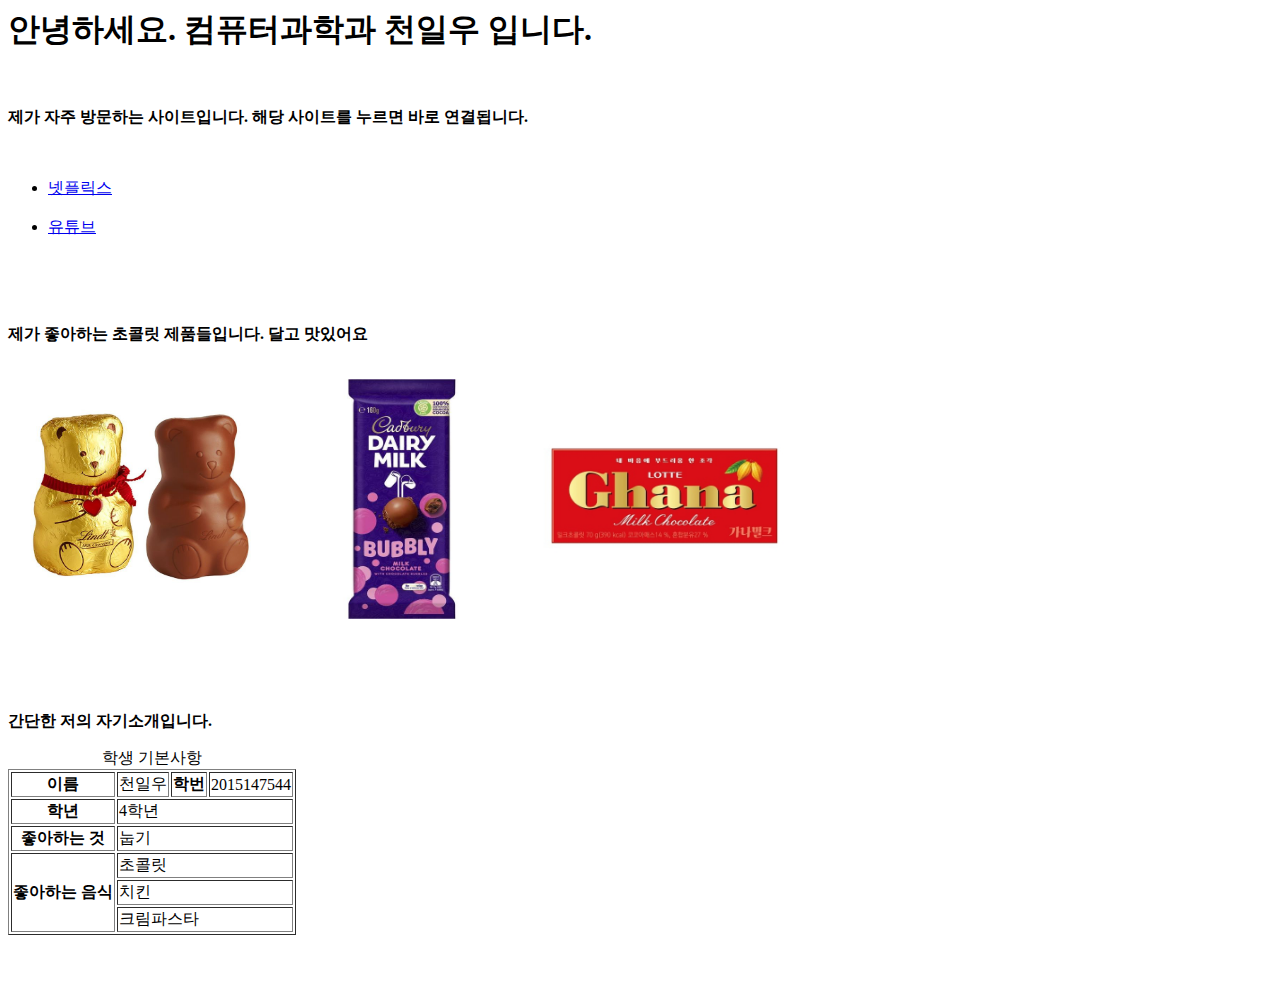
<file: LAB1/index.html>
<html>
	<head>
		<meta charset = "utf-8">
		<title> 인터넷프로그래밍 자기소개 페이지</title>
	</head>
	
	
	
	<body>
	
		<!-- Heading  -->
		<h1> 안녕하세요. 컴퓨터과학과 천일우 입니다. </h1>
		
		<br>
		
		<p><strong> 제가 자주 방문하는 사이트입니다. 해당 사이트를 누르면 바로 연결됩니다.</strong></p>
		
		<br>
		
			
			<ul>
		
				<li><a href = "https://www.netflix.com"> 넷플릭스 </a> 
				</li>
					
				<br>
				
				<li><a href = "https://youtube.com"> 유튜브 </a> 
				</li>
			
			</ul>
		
		
		<br>
		<br>
		<br>
		
		
		<p><strong> 제가 좋아하는 초콜릿 제품들입니다. 달고 맛있어요</strong></p>
		
		<br>
		
		
			<img src = "chocolate2.jpg" width = "260" height = "240" alt = "린트 테디">
			<img src = "chocolate1.jpg" width = "260" height = "240" alt = "캐드버리 데어리밀크 버블리">
			<img src = "chocolate3.jpg" width = "260" height = "240" alt = "가나 밀크">
			
			

		<br>
		<br>
		<br>
		<br>
		<br>
		


		<p> <strong> 간단한 저의 자기소개입니다. </strong> <p>
		
			<table border = 1>
				<caption> 학생 기본사항</caption>
					<thead>
						<tr>
							<th> 이름	</th>
							<td> 천일우 </td>
							
							<th> 학번 	</th>
							<td> 2015147544 </td>
						</tr>
					</thead>
					
					<tbody>
					
						<tr>
							<th> 학년</th>
							<td colspan = "3"> 4학년 </td>
						</tr>
						
						<tr>
							<th> 좋아하는 것</th>
							<td colspan = "3"> 눕기 </td>
						</tr>
						
						<tr>
							<th rowspan = "3"> 좋아하는 음식</th>
							<td colspan = "3"> 초콜릿 </td>
						</tr>
						
						<tr>
							<td colspan = "3"> 치킨 </td>
						</tr>
						
						<tr>
							<td colspan = "3"> 크림파스타 </td>
						</tr>
						
					</tbody>
				</table>
				
				
<br>
<br>


	</body>
	
	
</html>
</file>
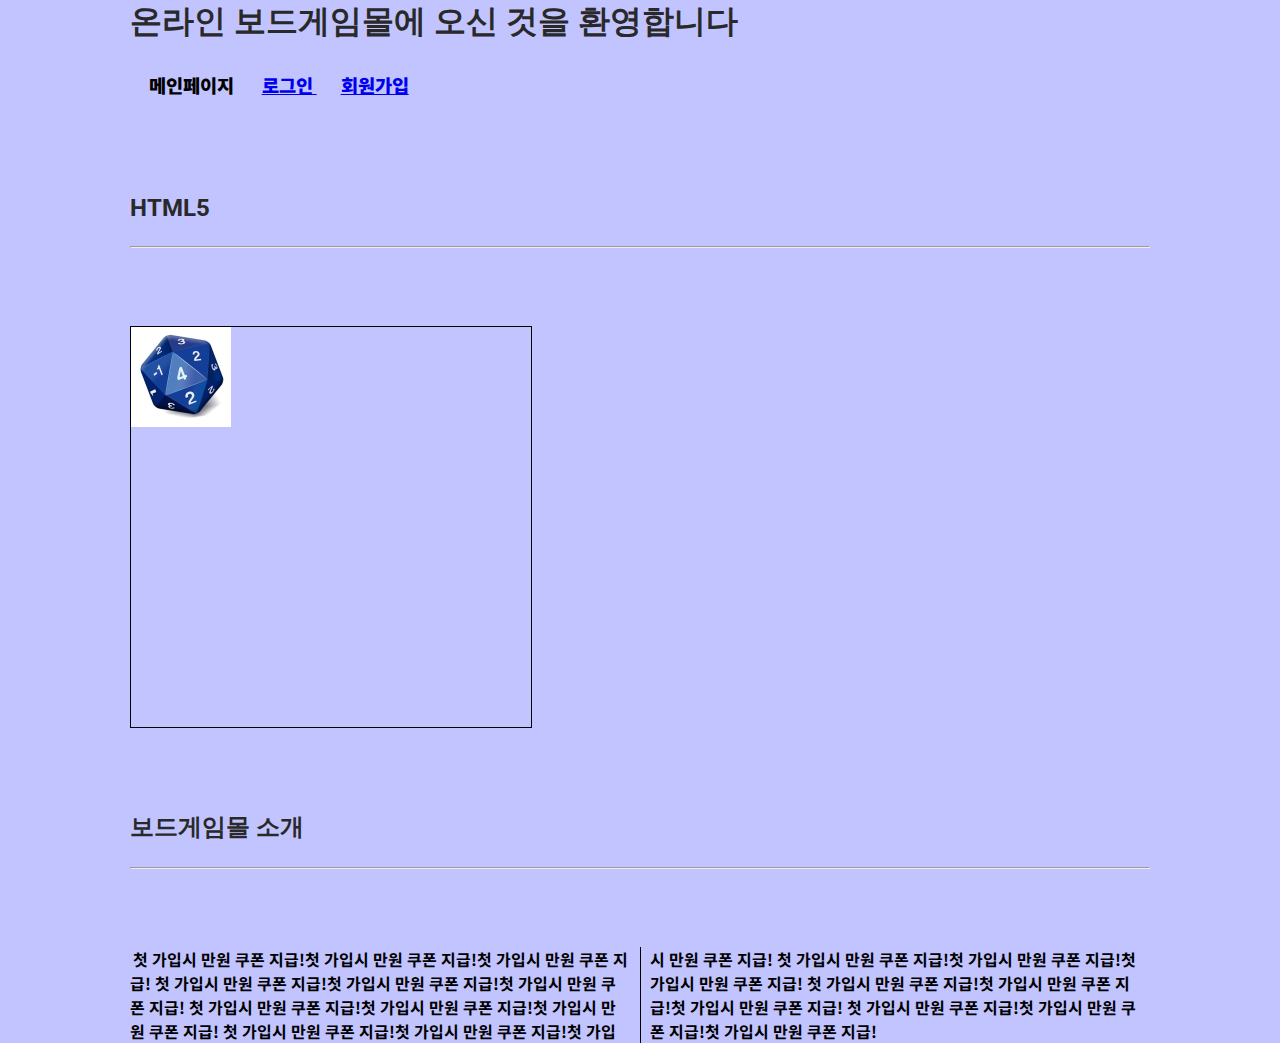
<file: LAB3/index.html>
<html>
	<head>
		<meta charset = "utf-8">
		<title> E-commerce index </title>
		<link rel = "stylesheet" type = "text/css" href = "main.css" >
	</head>


	<body class = "mid">
	
		<h2> 온라인 보드게임몰에 오신 것을 환영합니다</h2>
	


		<p>
				<strong> 메인페이지 </strong> &nbsp &nbsp &nbsp
				<a href = "login.html"> <strong>  로그인 </strong> </a> &nbsp &nbsp &nbsp
				<a href = "signup.html"> <strong>  회원가입 </strong> </a>
		</p>

		<p>
			<h3> HTML5 </h3> <hr>
		</p>

		
		<div class = "box" > <img src = "dice.jpg" width= "100" height = "100" alt = "20면주사위"></div>



		<p>
			<h3> 보드게임몰 소개 </h3> <hr>
		</p>

		<div class = "exp">
		첫 가입시 만원 쿠폰 지급!첫 가입시 만원 쿠폰 지급!첫 가입시 만원 쿠폰 지급!
		첫 가입시 만원 쿠폰 지급!첫 가입시 만원 쿠폰 지급!첫 가입시 만원 쿠폰 지급!
		첫 가입시 만원 쿠폰 지급!첫 가입시 만원 쿠폰 지급!첫 가입시 만원 쿠폰 지급!
		첫 가입시 만원 쿠폰 지급!첫 가입시 만원 쿠폰 지급!첫 가입시 만원 쿠폰 지급!
		첫 가입시 만원 쿠폰 지급!첫 가입시 만원 쿠폰 지급!첫 가입시 만원 쿠폰 지급!
		첫 가입시 만원 쿠폰 지급!첫 가입시 만원 쿠폰 지급!첫 가입시 만원 쿠폰 지급!
		첫 가입시 만원 쿠폰 지급!첫 가입시 만원 쿠폰 지급!첫 가입시 만원 쿠폰 지급!
		</div>



	</body>

</html>
</file>
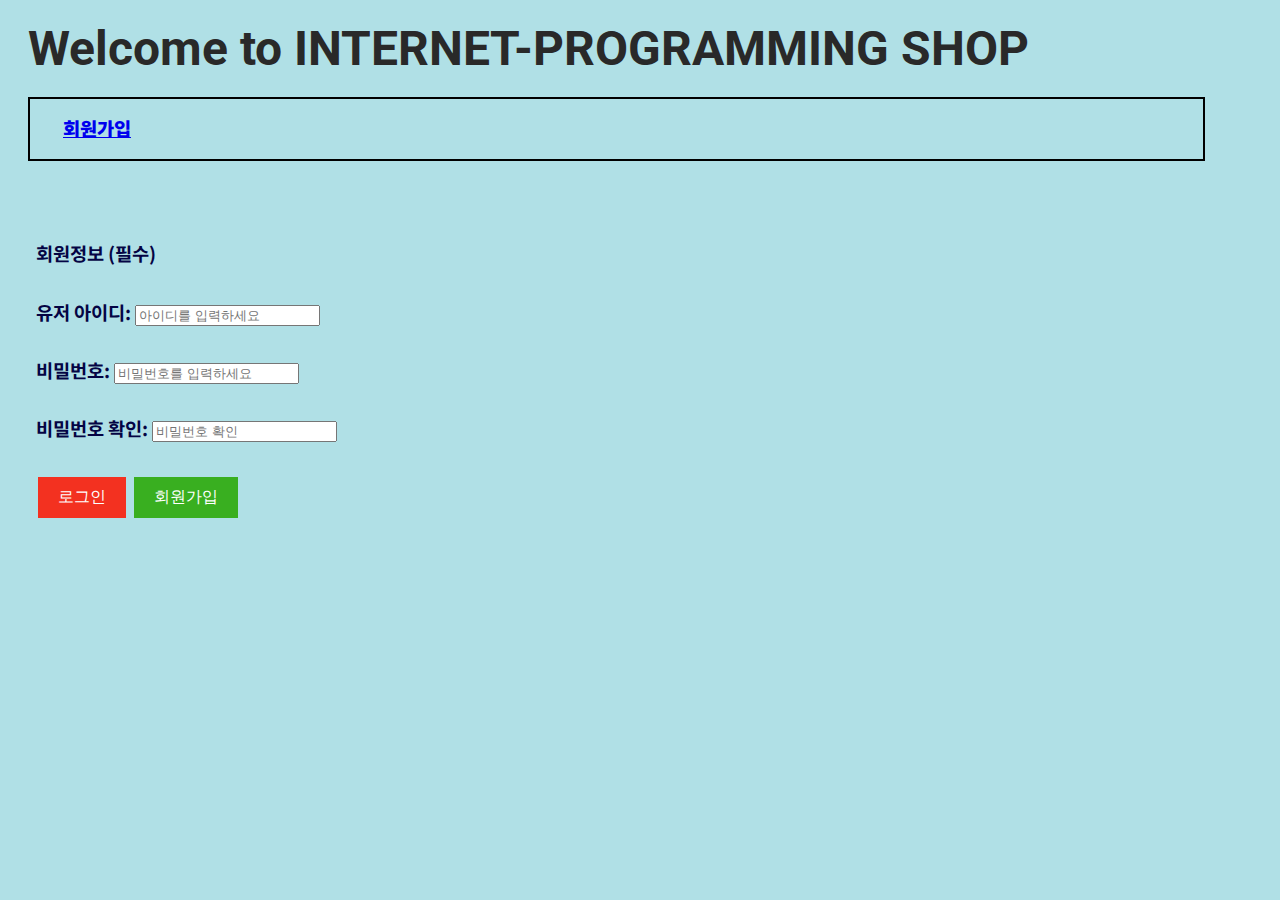
<file: LAB2/login.html>
<html>
	<head>
		<meta charset = "utf-8">
		<title> E-commerce login</title>
		<link rel = "stylesheet" type = "text/css" href = "main.css" >
	</head>
	
	
	
	
	
	<body>
		<h1> Welcome to INTERNET-PROGRAMMING SHOP </h1>

		<p>
			<a href = "signup.html"> <strong> 회원가입 </strong> </a>
		<p/>




		<form method = "get" autocomplete = "on" action = "https://www.example.com">
		
		
			<p> 회원정보 (필수) </p>
			
			<p>
				<label> 유저 아이디: <input name = "userid" type = "text" placeholder = "아이디를 입력하세요" required /> </label>
			</p>
	
			<p>
				<label> 비밀번호: <input name = "password" type = "password" placeholder = "비밀번호를 입력하세요" required /> </label>
			</p>
			
			<p>
				<label> 비밀번호 확인: <input name = "passwordck" type = "password" placeholder = "비밀번호 확인" required /> </label>
			</p>

			<p>
				<input type = "submit" value = "로그인" />
				<button type = "button" onclick = "location.href = 'signup.html' "/> 회원가입 </button>
			</p>



		</form>
		
		
	</body>
	

</html>
</file>
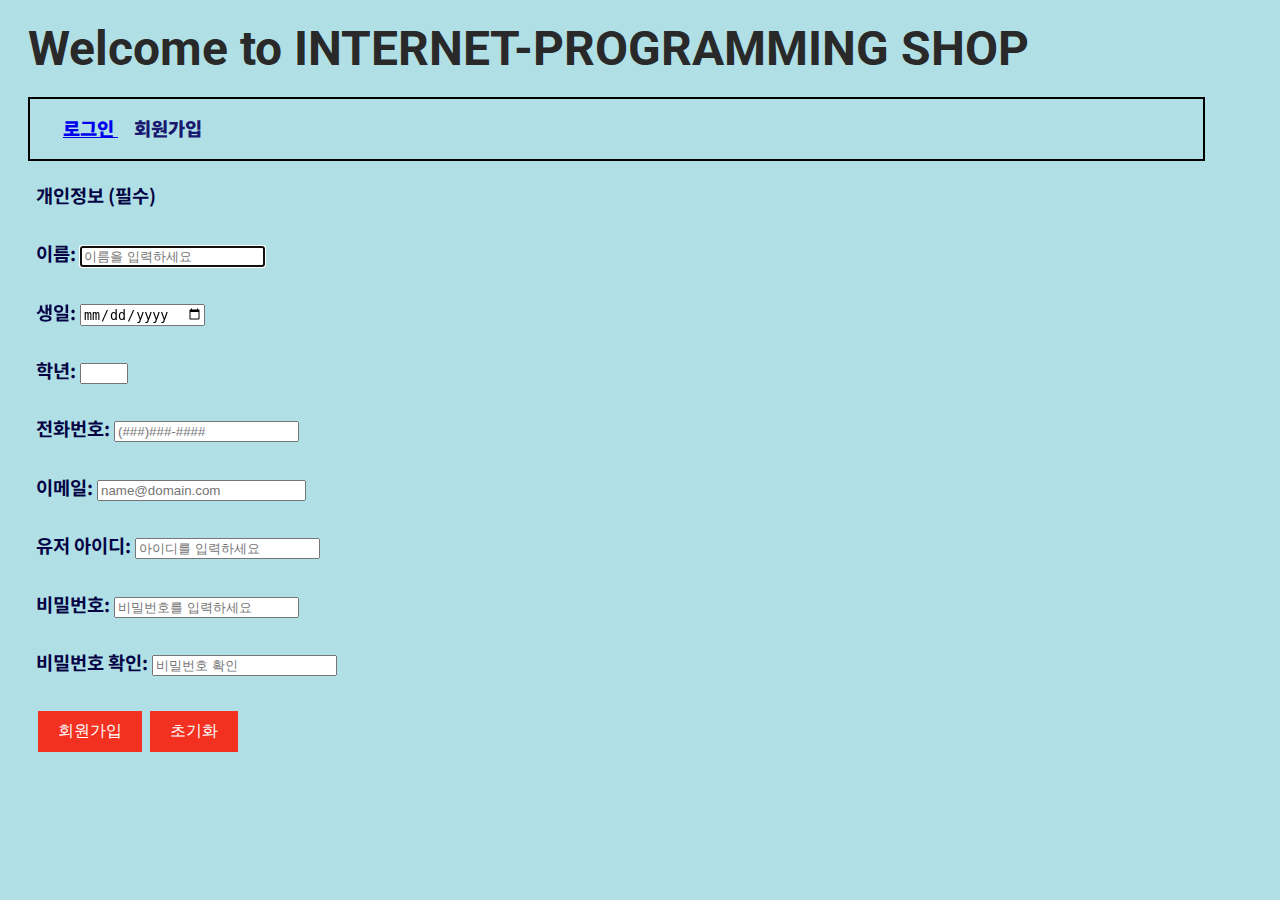
<file: LAB2/signup.html>
<html>
	<head>
		<meta charset = "utf-8">
		<title> E-commerce signup </title>
		<link rel = "stylesheet" type = "text/css" href = "main.css" >
	</head>
	
	
	
	
	<body>
		<h1> Welcome to INTERNET-PROGRAMMING SHOP </h1>

		<p>
				<a href = "login.html"> <strong> 로그인 </strong> </a>
				<strong> &nbsp &nbsp 회원가입 </strong>
		</p>








		<form method = "get" autocomplete = "on" action = "https://www.example.com">


			<p> 개인정보 (필수) </p>
			
			<p> 
				<label> 이름:  <input name = "name" type = "text"  placeholder = "이름을 입력하세요" autofocus required  /> </label> 
			</p>
			
			<p>
				<label> 생일: <input name = "birth" type = "date" required /> </label>
			</p>
			
			<p>
				<label> 학년: <input name = "grade" type = "number" min = "1" max = "4" step = "1"  required /> </label>
			</p>
			
			<p>
				<label> 전화번호: <input name = "tel" type = "tel" placeholder = "(###)###-####" pattern = "\(\d{3}\)+\d{3}-\d{4}" required /> </label>
			</p>
			
			<p>
				<label> 이메일: <input name = "email" type = "email" placeholder = "name@domain.com" size = "23" required /> </label>
			</p>
			
			<p>
				<label> 유저 아이디: <input name = "userid" type = "text" placeholder = "아이디를 입력하세요" required /> </label>
			</p>
	
			<p>
				<label> 비밀번호: <input name = "password" type = "password" placeholder = "비밀번호를 입력하세요" required /> </label>
			</p>
			
			<p>
				<label> 비밀번호 확인: <input name = "passwordck" type = "password" placeholder = "비밀번호 확인" required /> </label>
			</p>
			
			<p>
				<input type = "submit" value = "회원가입" />
				<input type = "reset" value = "초기화" />
			</p>
			
		</form>
			
			
			 
	</body>
	
	
	
</html>
</file>
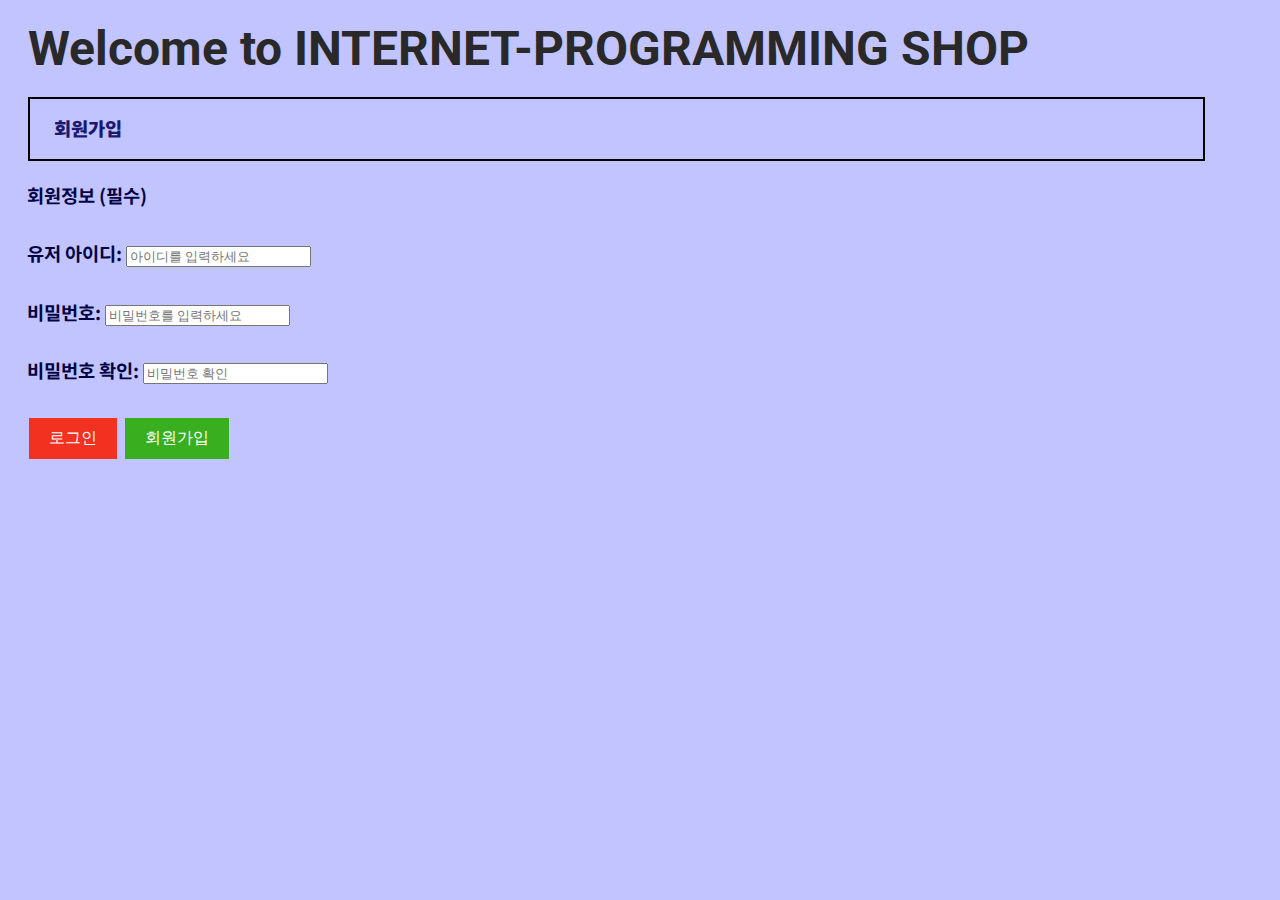
<file: LAB3/login.html>
<html>
	<head>
		<meta charset = "utf-8">
		<title> E-commerce login</title>
		<link rel = "stylesheet" type = "text/css" href = "main.css" >
	</head>
	
	
	
	
	
	<body>
		<h1> Welcome to INTERNET-PROGRAMMING SHOP </h1>
		
		<p>
			<strong> 회원가입 </strong>
		</p>




		<form method = "get" autocomplete = "on" action = "https://www.example.com">
		
		
			<p> 회원정보 (필수) </p>
			
			<p>
				<label> 유저 아이디: <input name = "userid" type = "text" placeholder = "아이디를 입력하세요" required /> </label>
			</p>
	
			<p>
				<label> 비밀번호: <input name = "password" type = "password" placeholder = "비밀번호를 입력하세요" required /> </label>
			</p>
			
			<p>
				<label> 비밀번호 확인: <input name = "passwordck" type = "password" placeholder = "비밀번호 확인" required /> </label>
			</p>

			<p>
				<input type = "submit" value = "로그인" />
				<button type = "button" onclick = "location.href = 'signup.html' "/> 회원가입 </button>
			</p>



		</form>
		
		
	</body>
	

</html>
</file>
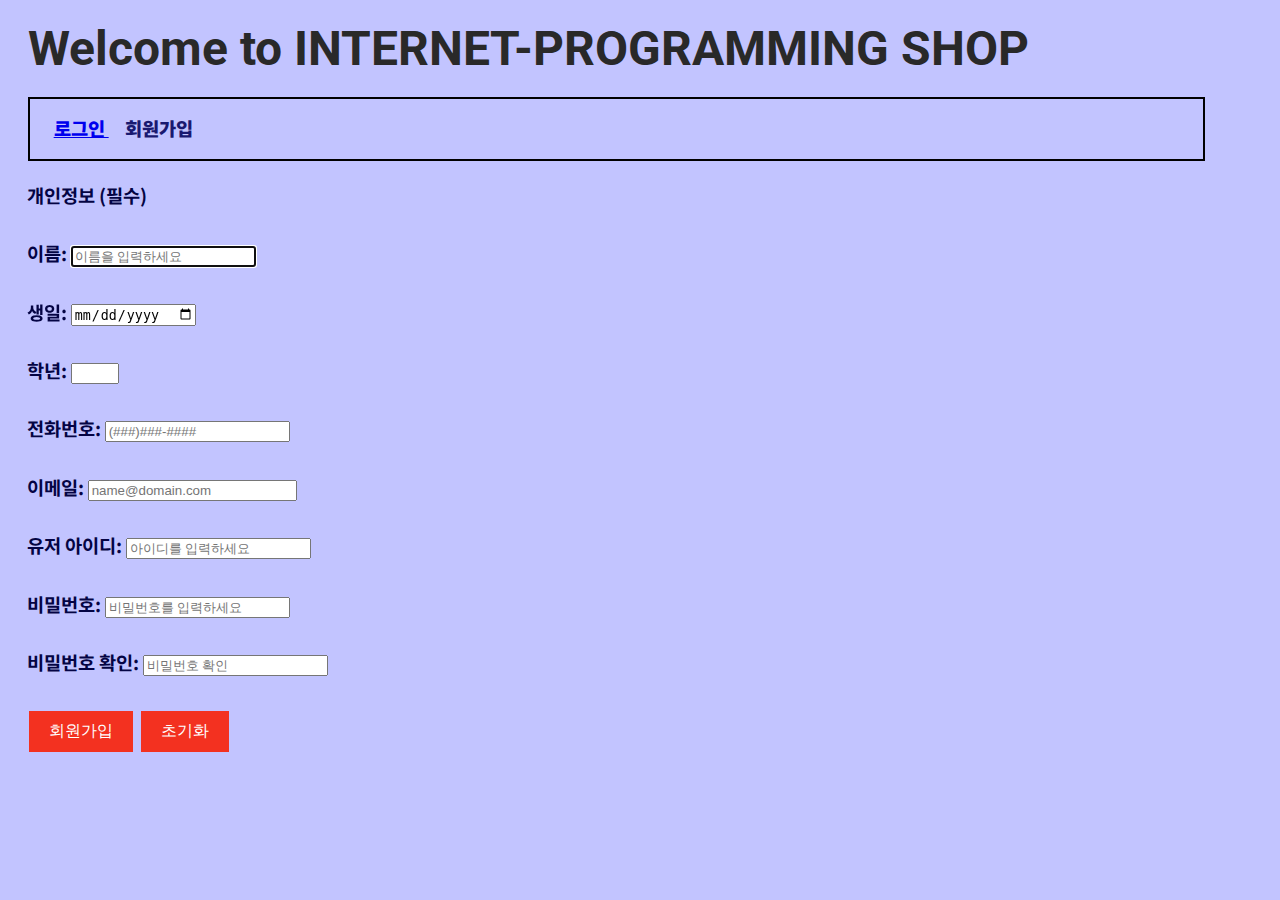
<file: LAB3/signup.html>
<html>
	<head>
		<meta charset = "utf-8">
		<title> E-commerce signup </title>
		<link rel = "stylesheet" type = "text/css" href = "main.css" >
	</head>
	
	
	
	
	<body>
		<h1> Welcome to INTERNET-PROGRAMMING SHOP </h1>

		<p>
				<a href = "login.html"> <strong> 로그인 </strong> </a>
				<strong> &nbsp &nbsp 회원가입 </strong>
		</p>






		<form method = "get" autocomplete = "on" action = "https://www.example.com">


			<p> 개인정보 (필수) </p>
			
			<p> 
				<label> 이름:  <input name = "name" type = "text"  placeholder = "이름을 입력하세요" autofocus required  /> </label> 
			</p>
			
			<p>
				<label> 생일: <input name = "birth" type = "date" required /> </label>
			</p>
			
			<p>
				<label> 학년: <input name = "grade" type = "number" min = "1" max = "4" step = "1"  required /> </label>
			</p>
			
			<p>
				<label> 전화번호: <input name = "tel" type = "tel" placeholder = "(###)###-####" pattern = "\(\d{3}\)+\d{3}-\d{4}" required /> </label>
			</p>
			
			<p>
				<label> 이메일: <input name = "email" type = "email" placeholder = "name@domain.com" size = "23" required /> </label>
			</p>
			
			<p>
				<label> 유저 아이디: <input name = "userid" type = "text" placeholder = "아이디를 입력하세요" required /> </label>
			</p>
	
			<p>
				<label> 비밀번호: <input name = "password" type = "password" placeholder = "비밀번호를 입력하세요" required /> </label>
			</p>
			
			<p>
				<label> 비밀번호 확인: <input name = "passwordck" type = "password" placeholder = "비밀번호 확인" required /> </label>
			</p>
			
			<p>
				<input type = "submit" value = "회원가입" />
				<input type = "reset" value = "초기화" />
			</p>
			
		</form>
			
			
			 
	</body>
	
	
	
</html>
</file>
<file: LAB3/main.css>
@import url('https://fonts.googleapis.com/css2?family=Roboto&display=swap');
@import url('https://fonts.googleapis.com/css2?family=Noto+Sans+KR:wght@300&display=swap');



body 		{	background-color: #C2C4FF; }


h1 	 	 	{  font-family: 'Roboto', sans-serif;
					font-size: 3em;
					text-allign: center;
					color: #292929;
					margin: 20px; }


h1+p 		{  color: MidnightBlue; 
					border-color: MidnightBlue;  
					margin: 20px;
					border: 20px Solid black; 
					border-width: 2px;
					padding: 5px;
					padding-top: 15px; }





form > p 	{  color: #040444; }


p				{  font-family: 'Noto Sans KR', sans-serif;
					font-size: 14pt;
					font-weight: bolder;
					text-indent: 1.0em;
					height : 4.5%;
					width: 92%;   }



button		{ 	background-color: #39AF20; /* Green */
					border: none;
					color: white;
					padding: 10px 20px;
					text-align: center;
					text-decoration: none;
					display: inline-block;
					font-size: 16px;
					margin: 4px 2px; }


p>input		{	background-color: #F33120; /* Tomato red */
					border: none;
					color: white;
					padding: 10px 20px;
					text-align: center;
					text-decoration: none;
					display: inline-block;
					font-size: 16px;
					margin: 4px 2px; }
	


/* 속성 10가지

	background-color 		O			배경색
	text-allign					O  		텍스트 정렬
	padding						O          패딩
	margin						O          마진
	border						O          보더(경계)
	font-size					O          폰트 사이즈 변경
	font-family			     	O           폰트 크기 변경
	color                         O          콘텐츠(글자 색깔)
	width							O           폭 조절
	height                       O           높이 조절
	
*/


.mid		{	text-allgn : center;
				width : 1020px;
				margin: 0 auto; }






h2			{	position : relative;
				font-family: 'Roboto', sans-serif;
				font-size: 2em;
				color: #292929;  
				animation-name: titlemove;
				animation-duration : 2s;
				animation-timing-function: ease-out; }
				
				
				
h3			{	font-family: 'Roboto', sans-serif;
				font-size: 1.5em;
				text-allign: center;
				color: #292929;   }


.box		{ 	border-style: solid;
				border-width: thin;
				border-color: black;
				width : 400px;
				height: 400px; }


img 			{ 	transition: width 2s, height 2s;}

img:hover {	width: 400px;
					height: 400px; }
				

@keyframes titlemove 
{
	0% {left: 100%;}
	100% {left : 0px;}
}



.exp		{	font-family: 'Noto Sans KR', sans-serif;
				font-weight: bolder;
				text-indent: 0.2em;
				
				column-count: 2;
				column-gap: 20px ;
				column-width:  300px;
				column-rule-style:  solid;
				column-rule-width:  1px; }
</file>
<file: LAB2/main.css>
@import url('https://fonts.googleapis.com/css2?family=Roboto&display=swap');
@import url('https://fonts.googleapis.com/css2?family=Noto+Sans+KR:wght@300&display=swap');



body 		{	background-color: PowderBlue;}


h1 	 	 	{  font-family: 'Roboto', sans-serif;
					font-size: 3em;
					text-allign: center;
					color: #292929;
					margin: 20px; }


h1+p 		{  color: MidnightBlue; 
					border-color: MidnightBlue;  
					margin: 20px;
					border: 20px Solid black; 
					border-width: 2px;
					padding: 5px;
					padding-top: 15px; }

form > p 	{  color: #040444; }


p				{  font-family: 'Noto Sans KR', sans-serif;
					font-size: 14pt;
					font-weight: bolder;
					text-indent: 1.5em;
					height : 4.5%;
					width: 92%;   }



button		{ 	background-color: #39AF20; /* Green */
					border: none;
					color: white;
					padding: 10px 20px;
					text-align: center;
					text-decoration: none;
					display: inline-block;
					font-size: 16px;
					margin: 4px 2px; }


p>input		{	background-color: #F33120; /* Tomato red */
					border: none;
					color: white;
					padding: 10px 20px;
					text-align: center;
					text-decoration: none;
					display: inline-block;
					font-size: 16px;
					margin: 4px 2px; }
	



/* 속성 10가지

	background-color 		O			배경색
	text-allign					O  		텍스트 정렬
	padding						O          패딩
	margin						O          마진
	border						O          보더(경계)
	font-size					O          폰트 사이즈 변경
	font-family			    	O           폰트 크기 변경
	color                         O          콘텐츠(글자 색깔)
	width							O           폭 조절
	height                       O           높이 조절
	
*/
</file>
